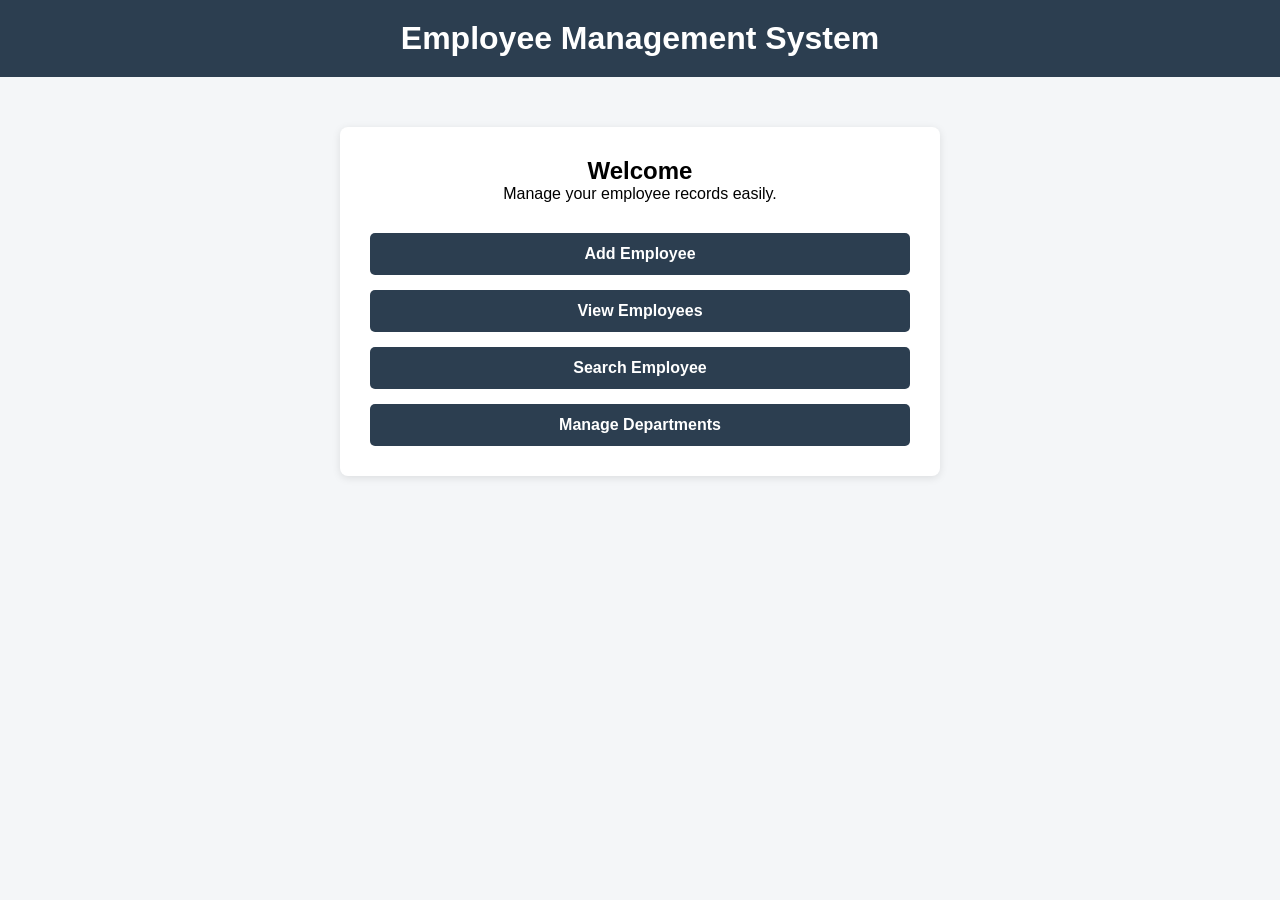
<file: Frontend/index.html>
<!DOCTYPE html>
<html lang="en">
<head>
  <meta charset="UTF-8">
  <title>Employee Management System</title>
  <link rel="stylesheet" href="style.css">
</head>
<body>

  <div class="navbar">
    <h1>Employee Management System</h1>
  </div>

  <div class="container">
    <h2>Welcome</h2>
    <p>Manage your employee records easily.</p>

    <div class="menu">
      <a href="add-employee.html" class="menu-btn">Add Employee</a>
      <a href="view-employees.html" class="menu-btn">View Employees</a>
      <a href="search-employee.html" class="menu-btn">Search Employee</a>
      <a href="departments.html" class="menu-btn">Manage Departments</a>
    </div>
  </div>

</body>
</html>
</file>
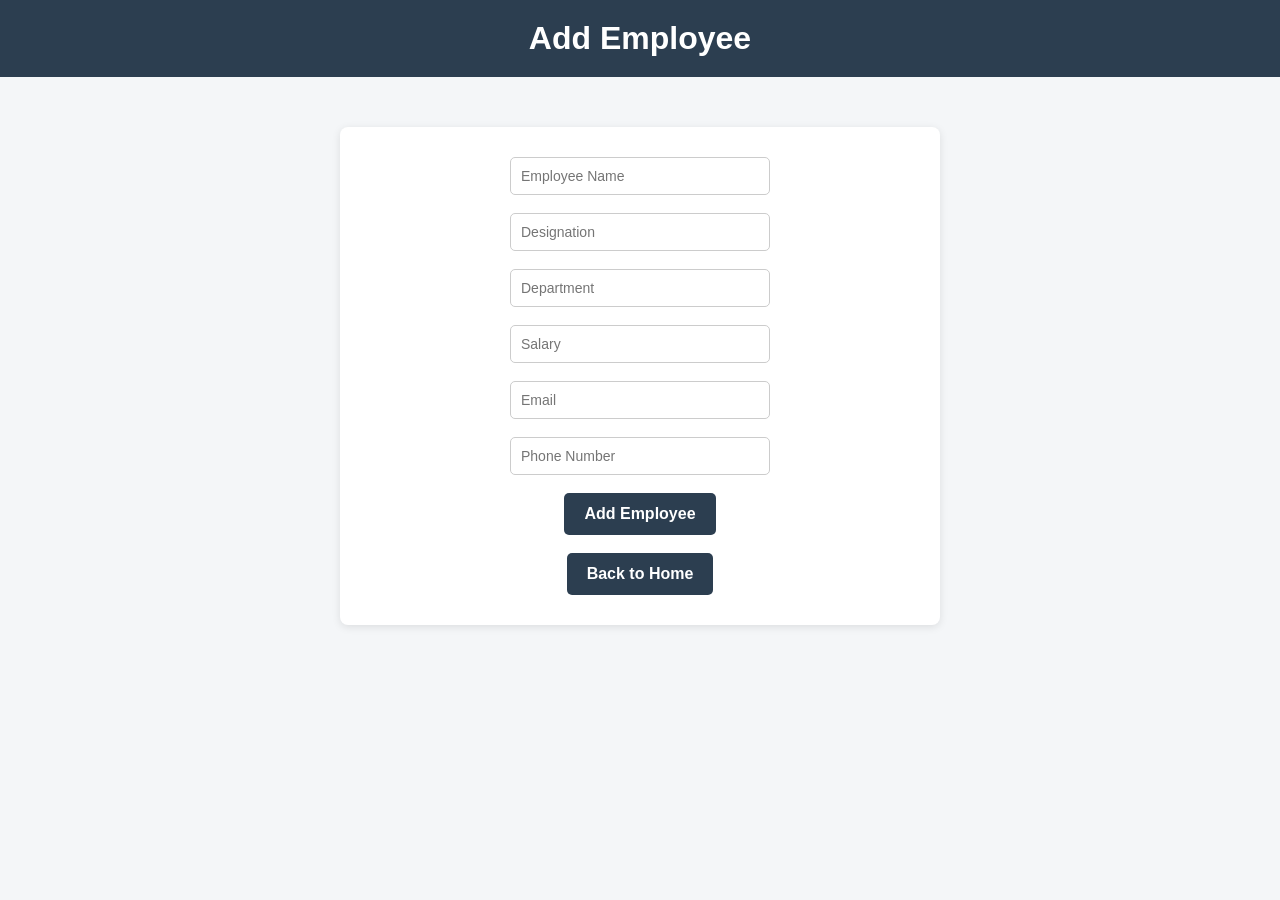
<file: Frontend/add-employee.html>
<!DOCTYPE html>
<html lang="en">
<head>
  <meta charset="UTF-8">
  <title>Add Employee</title>
  <link rel="stylesheet" href="style.css">
</head>
<body>

  <div class="navbar">
    <h1>Add Employee</h1>
  </div>

  <div class="container">
    <form id="addEmployeeForm">
      <input type="text" id="name" placeholder="Employee Name" required><br><br>
      <input type="text" id="designation" placeholder="Designation" required><br><br>
      <input type="text" id="department" placeholder="Department" required><br><br>
      <input type="number" id="salary" placeholder="Salary" required><br><br>
      <input type="email" id="email" placeholder="Email" required><br><br>
      <input type="text" id="phone" placeholder="Phone Number" required><br><br>

      <button type="submit" class="menu-btn">Add Employee</button>
    </form>

    <br>
    <a href="index.html" class="menu-btn">Back to Home</a>
  </div>
<script src="script.js"></script>
</body>
</html>
</file>
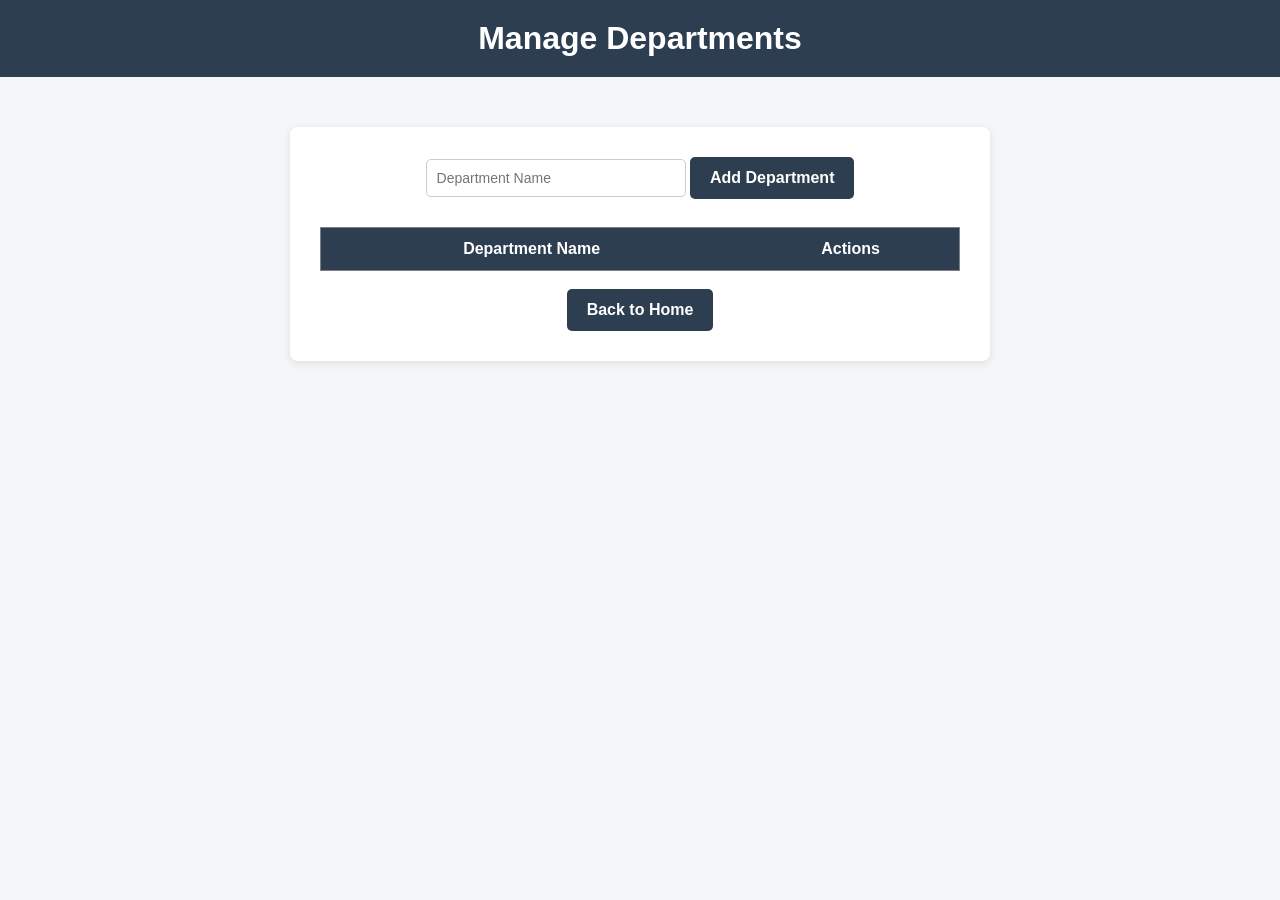
<file: Frontend/departments.html>
<!DOCTYPE html>
<html lang="en">
<head>
  <meta charset="UTF-8">
  <title>Manage Departments</title>
  <link rel="stylesheet" href="style.css">
</head>
<body>

  <div class="navbar">
    <h1>Manage Departments</h1>
  </div>

  <div class="container" style="max-width: 700px;">

    <form id="addDeptForm">
      <input type="text" id="deptName" placeholder="Department Name" required>
      <button type="submit" class="menu-btn">Add Department</button>
    </form>

    <br>

    <table id="deptTable" border="1" cellpadding="10" style="width:100%; border-collapse: collapse;">
      <thead>
        <tr>
          <th>Department Name</th>
          <th>Actions</th>
        </tr>
      </thead>
      <tbody>
        <!-- Department rows will show here -->
      </tbody>
    </table>

    <br>
    <a href="index.html" class="menu-btn">Back to Home</a>
  </div>
 <script src="script.js"></script>
</body>
</html>
</file>
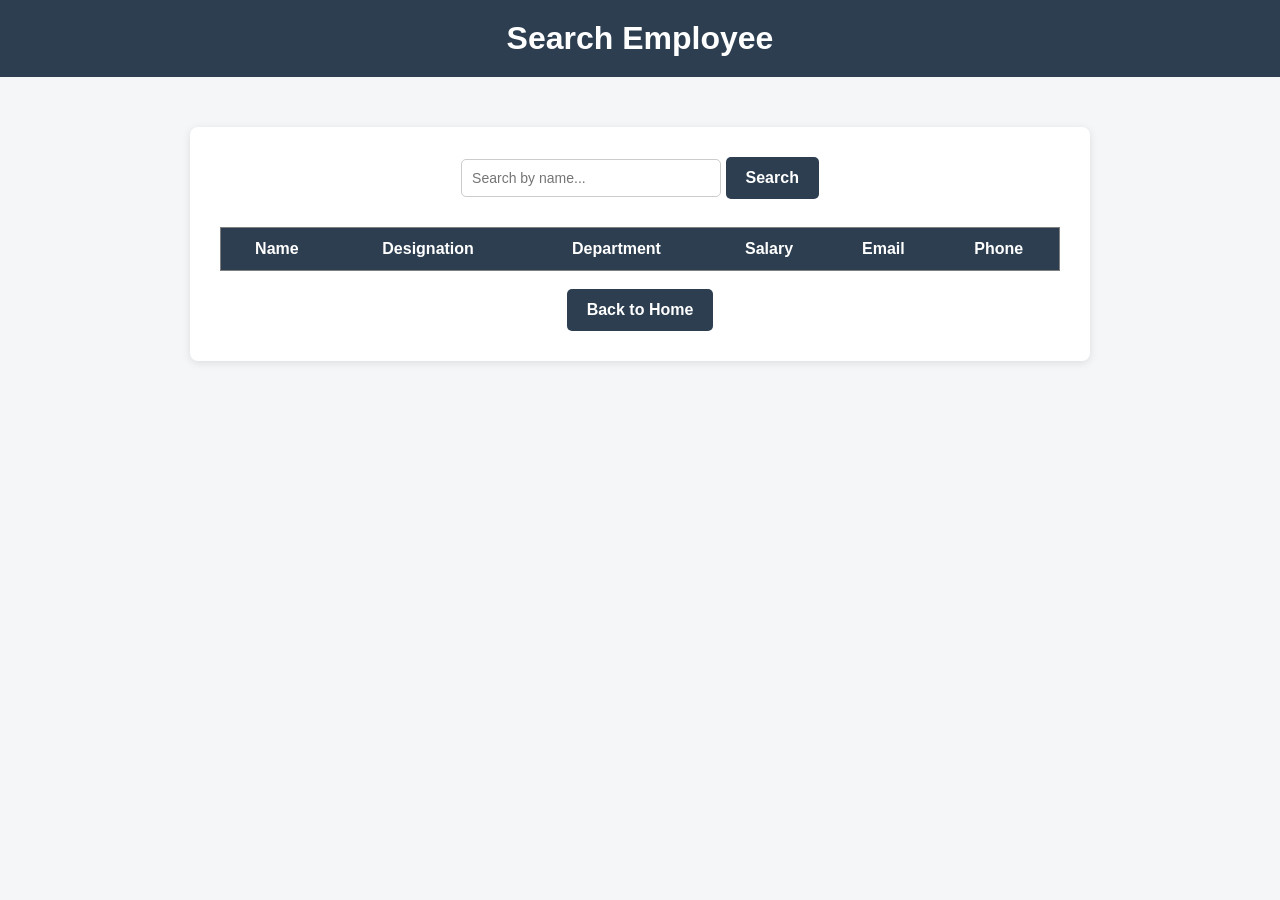
<file: Frontend/search-employee.html>
<!DOCTYPE html>
<html lang="en">
<head>
  <meta charset="UTF-8">
  <title>Search Employee</title>
  <link rel="stylesheet" href="style.css">
</head>
<body>

  <div class="navbar">
    <h1>Search Employee</h1>
  </div>

  <div class="container" style="max-width: 900px;">

    <input type="text" id="searchInput" placeholder="Search by name...">
    <button id="searchBtn" class="menu-btn">Search</button>

    <br><br>

    <table id="searchResultTable" border="1" cellpadding="10" style="width:100%; border-collapse: collapse;">
      <thead>
        <tr>
          <th>Name</th>
          <th>Designation</th>
          <th>Department</th>
          <th>Salary</th>
          <th>Email</th>
          <th>Phone</th>
        </tr>
      </thead>
      <tbody>
        <!-- Search results will show here -->
      </tbody>
    </table>

    <br>
    <a href="index.html" class="menu-btn">Back to Home</a>
  </div>
 <script src="script.js"></script>
</body>
</html>
</file>
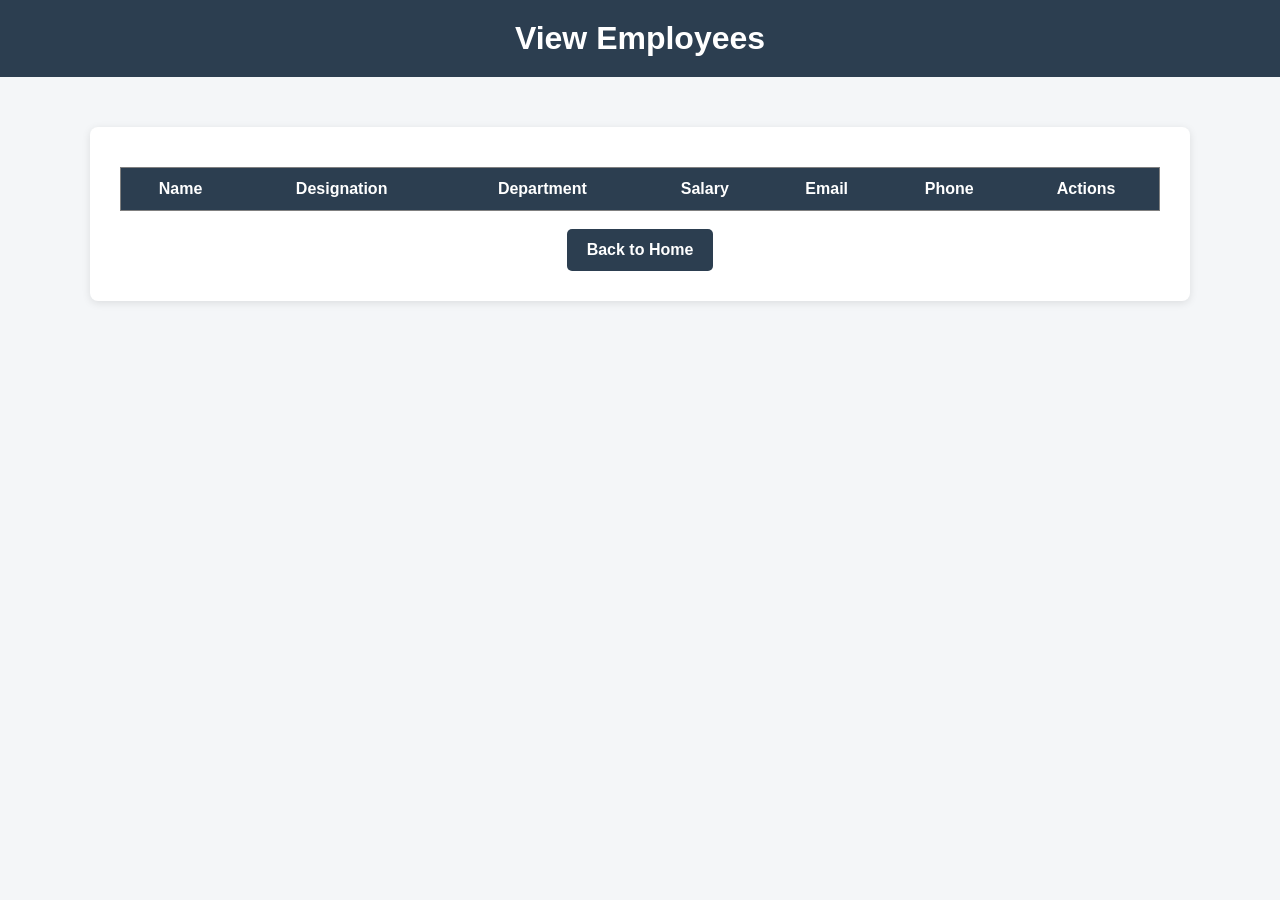
<file: Frontend/view-employees.html>
<!DOCTYPE html>
<html lang="en">
<head>
  <meta charset="UTF-8">
  <title>View Employees</title>
  <link rel="stylesheet" href="style.css">
</head>
<body>

  <div class="navbar">
    <h1>View Employees</h1>
  </div>

  <div class="container" style="max-width: 1100px;">
    <table id="employeeTable" border="1" cellpadding="10" style="width:100%; border-collapse: collapse;">
      <thead>
        <tr>
          <th>Name</th>
          <th>Designation</th>
          <th>Department</th>
          <th>Salary</th>
          <th>Email</th>
          <th>Phone</th>
          <th>Actions</th>
        </tr>
      </thead>
      <tbody>
        <!-- Employee rows will be added here later -->
      </tbody>
    </table>

    <br>
    <a href="index.html" class="menu-btn">Back to Home</a>
  </div>
 <script src="script.js"></script>
</body>
</html>
</file>
<file: Frontend/style.css>
* {
  margin: 0;
  padding: 0;
  box-sizing: border-box;
  font-family: Arial, sans-serif;
}

body {
  background-color: #f4f6f8;
}

.navbar {
  background-color: #2c3e50;
  color: white;
  padding: 20px;
  text-align: center;
}

.container {
  max-width: 600px;
  margin: 50px auto;
  background: white;
  padding: 30px;
  border-radius: 8px;
  box-shadow: 0 2px 8px rgba(0,0,0,0.1);
  text-align: center;
}

.menu {
  margin-top: 30px;
  display: flex;
  flex-direction: column;
  gap: 15px;
}

.menu-btn {
  background-color: #2c3e50;
  color: white;
  padding: 12px;
  text-decoration: none;
  border-radius: 5px;
  font-weight: bold;
}

.menu-btn:hover {
  background-color: #1a252f;
}
/* ---- Better tables ---- */
table {
  border-collapse: collapse;
  width: 100%;
  margin-top: 10px;
}

th {
  background-color: #2c3e50;
  color: white;
  padding: 12px;
  border: none;
}

td {
  padding: 12px;
  border: none;
  border-bottom: 1px solid #e0e0e0;
}

tr:hover td {
  background-color: #f4f6f8;
}

/* ---- Better form boxes ---- */
input {
  width: 260px;
  padding: 10px;
  border: 1px solid #ccc;
  border-radius: 5px;
  font-size: 14px;
}

input:focus {
  outline: none;
  border-color: #2c3e50;
}

/* ---- Small buttons inside tables ---- */
td button {
  padding: 6px 12px;
  border: none;
  border-radius: 4px;
  cursor: pointer;
  background-color: #2c3e50;
  color: white;
  margin: 0 2px;
}

td button:last-child {
  background-color: #c0392b;
}

td button:last-child:hover {
  background-color: #a93226;
}
/* ---- Make buttons match ---- */
button.menu-btn {
  border: none;
  cursor: pointer;
  font-size: 16px;
  font-weight: bold;
  padding: 12px 20px;
}

a.menu-btn {
  display: inline-block;
  padding: 12px 20px;
}
/* ---- Keep Edit and Delete side by side ---- */
td:last-child {
  white-space: nowrap;
}

td button {
  margin: 4px 10px 4px 0;
}
</file>
